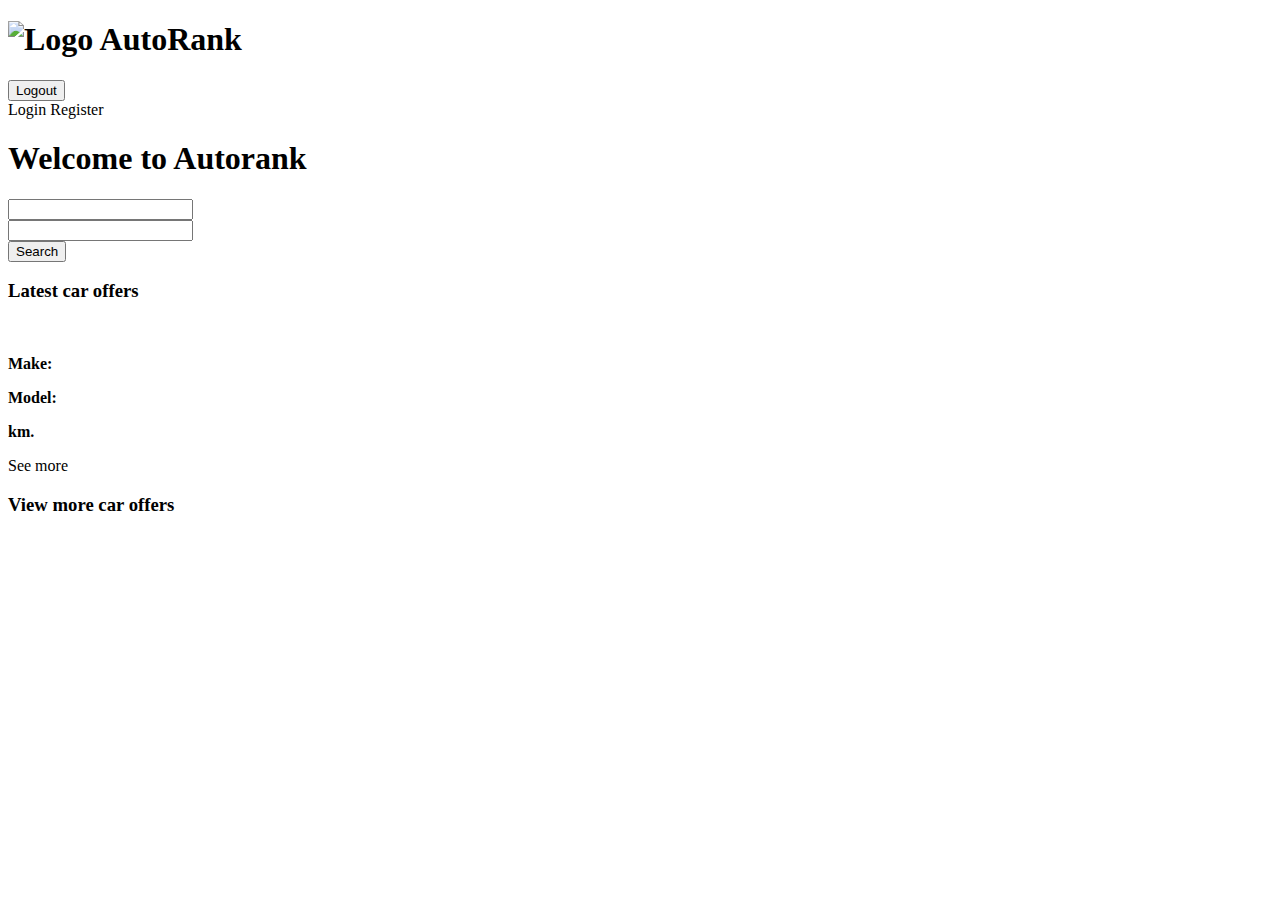
<file: src/main/resources/templates/index.html>
<!DOCTYPE html>
<html lang="en" xmlns:th="http://www.thymeleaf.org" xmlns:sec="http://www.thymeleaf.org/extras/spring-security">
<head>
    <meta charset="UTF-8">
    <meta http-equiv="X-UA-Compatible" content="IE=edge">
    <meta name="viewport" content="width=device-width, initial-scale=1.0">
    <link href="https://cdn.jsdelivr.net/npm/bootstrap@5.0.0-beta3/dist/css/bootstrap.min.css" rel="stylesheet"
          integrity="sha384-eOJMYsd53ii+scO/bJGFsiCZc+5NDVN2yr8+0RDqr0Ql0h+rP48ckxlpbzKgwra6" crossorigin="anonymous">
    <link th:href="@{/css/style.css}" rel="stylesheet" type="text/css">
    <!-- Fonts and Icons -->
    <link th:href="@{/assets/fontawesome-free/css/all.min.css}" rel="stylesheet" type="text/css">
    <title>Autorank</title>
</head>
<body class="home">
    <nav class="row m-0 p-0 g-0 px-4 py-2">
        <h1 class="col-auto m-0 p-0 d-flex align-items-center">
            <a th:href="@{/}" class="d-inline-flex justify-content-center align-items-center">
                <img th:src="@{/img/logo.svg}" width="50" alt="Logo">
                <span class="ps-4">Auto<b>Rank</b></span>
            </a>
        </h1>
        <div class="col d-flex justify-content-end align-items-stretch">
            <div sec:authorize="isAuthenticated()" class="d-flex justify-content-center align-items-center">
                <a th:href="@{/car/register}" th:text="'Register a vehicle'"></a>
                <form th:action="@{/logout}" method="post">
                    <button type="submit" class="btn btn-lg btn-danger">Logout</button>
                </form>
            </div>
            <div sec:authorize="isAnonymous()" class="d-flex justify-content-center align-items-center">
                <a th:href="@{/login}">Login</a>
                <a th:href="@{/register}">Register</a>
            </div>
        </div>
    </nav>
    <header class="row m-0 g-0 p-0">
        <div class="col-5 m-auto">
            <h1 th:text="${welcome}" class="fancy-title m-0 p-0">Welcome to Autorank</h1>
            <form th:action="@{/search}" method="get" class="header-form">
                <div class="mb-3">
                    <input type="text" class="form-control" name="make" th:placeholder="'Make'">
                </div>
                <div class="mb-3">
                    <input type="text" class="form-control" name="model" th:placeholder="'Model'">
                </div>
                <div class="d-flex justify-content-center">
                    <button type="submit" class="btn btn-lg action-btn col-5">Search</button>
                </div>
            </form>
            <div class="body-category-wrapper">
                <div th:each="bodyType : ${bodyTypes}" class="body-category">
                    <a th:href="@{/car/category/{category_id}(category_id=${bodyType.name()})}" th:text="${bodyType.toString()}"></a>
                </div>
            </div>
        </div>
    </header>
    <main>
        <h3 class="text-center main-title">Latest car offers</h3>
        <div class="latest-offers">
            <div th:each="offer : ${topOffers}" class="latest-car-offer">
                <h3 class="m-0" th:text="${offer.getTitle()}"></h3>
                <div class="ratio ratio-16x9">
                    <img th:unless="${#lists.isEmpty(offer.getPhotos())}" th:src="@{car_image/{image}(image=${offer.getPhotos().get(0).getPhoto()})}">
                </div>
                <p class="price-label-wrapper">
                    <span class="price-label" th:text="${offer.getPrice()} + ' $'"></span>
                </p>
                <div class="offer-details d-flex justify-content-between">
                    <p clas="mb-3">
                        <b>Make: </b><span th:text="${offer.getMake()}"></span>
                    </p>
                    <p class="mb-3">
                        <b>Model: </b><span th:text="${offer.getModel()}"></span>
                    </p>
                    <p class="mb-3">
                        <span th:text="${offer.getMileage()}"></span><b>km.</b>
                    </p>
                </div>
                <p class="px-3" th:text="'Published at: ' + ${offer.getPublishedAt()}"></p>
                <div class="text-center py-4">
                    <a th:href="@{/car/{car_id}(car_id=${offer.getId()})}" th:text="'See more'" class="btn btn-lg action-btn">See more</a>
                </div>
            </div>
        </div>
        <div>
            <h3 class="text-center main-title">View more car offers</h3>
            <div>
                <a th:href="@{/cars}" th:text="'View car listings'" class="btn btn-lg action-btn"></a>
            </div>
        </div>
    </main>
</body>
</html>
</file>
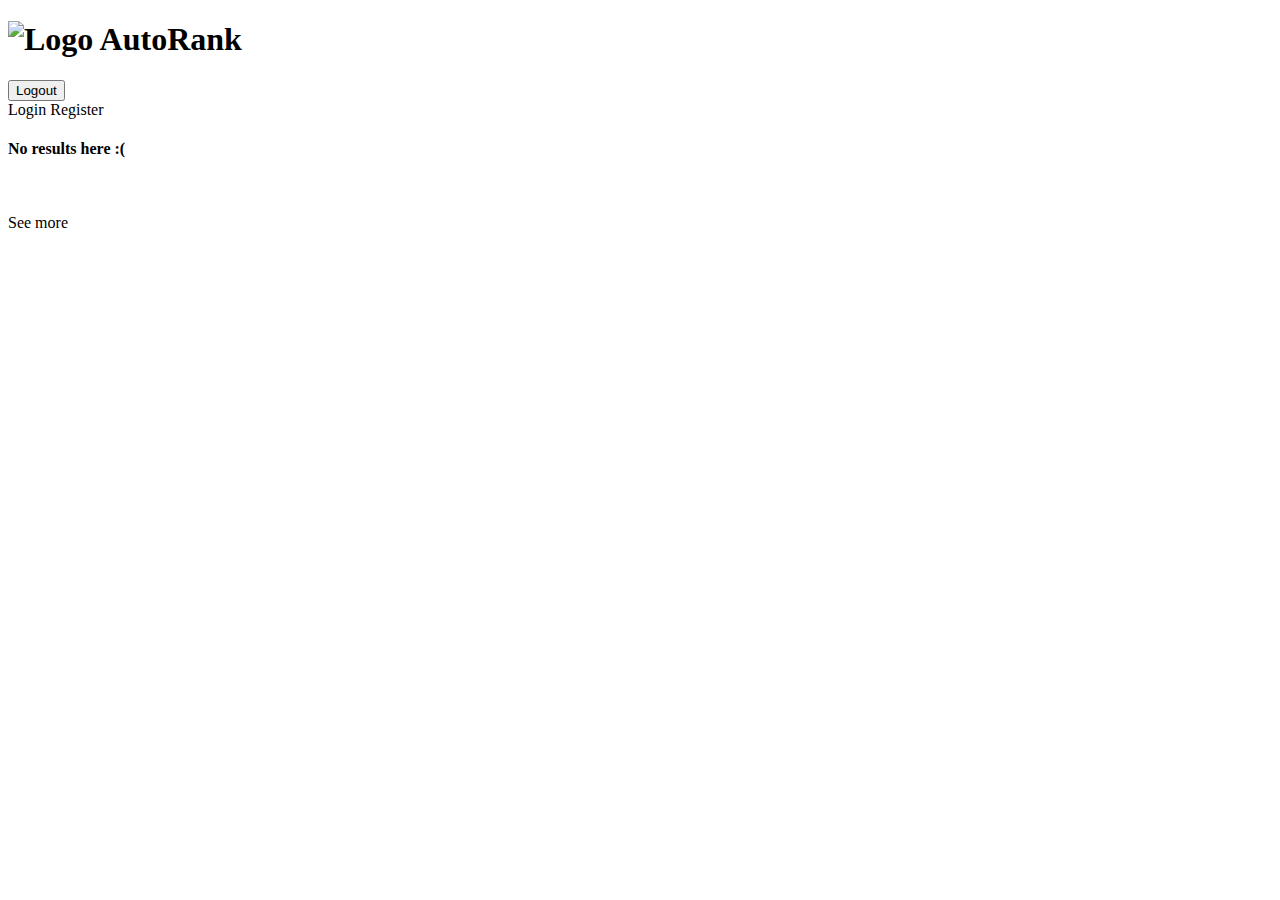
<file: src/main/resources/templates/body-category.html>
<!DOCTYPE html>
<html lang="en" xmlns:th="http://www.thymeleaf.org" xmlns:sec="http://www.thymeleaf.org/extras/spring-security">
<head>
    <meta charset="UTF-8">
    <meta http-equiv="X-UA-Compatible" content="IE=edge">
    <meta name="viewport" content="width=device-width, initial-scale=1.0">
    <link href="https://cdn.jsdelivr.net/npm/bootstrap@5.0.0-beta3/dist/css/bootstrap.min.css" rel="stylesheet"
          integrity="sha384-eOJMYsd53ii+scO/bJGFsiCZc+5NDVN2yr8+0RDqr0Ql0h+rP48ckxlpbzKgwra6" crossorigin="anonymous">
    <link th:href="@{/css/style.css}" rel="stylesheet" type="text/css">
    <!-- Fonts and Icons -->
    <link th:href="@{/assets/fontawesome-free/css/all.min.css}" rel="stylesheet" type="text/css">
    <title>Autorank</title>
</head>
<body>
    <nav class="row m-0 p-0 g-0 px-4 py-2">
        <h1 class="col-auto m-0 p-0 d-flex align-items-center">
            <a th:href="@{/}" class="d-inline-flex justify-content-center align-items-center">
                <img th:src="@{/img/logo.svg}" width="50" alt="Logo">
                <span class="ps-4">Auto<b>Rank</b></span>
            </a>
        </h1>
        <div class="col d-flex justify-content-end align-items-stretch">
            <div sec:authorize="isAuthenticated()" class="d-flex justify-content-center align-items-center">
                <a th:href="@{/car/register}" th:text="'Register a vehicle'"></a>
                <a th:href="@{/car/user-all}" th:text="'Mine offers'"></a>
                <form th:action="@{/logout}" method="post">
                    <button type="submit" class="btn btn-lg btn-danger">Logout</button>
                </form>
            </div>
            <div sec:authorize="isAnonymous()" class="d-flex justify-content-center align-items-center">
                <a th:href="@{/login}">Login</a>
                <a th:href="@{/register}">Register</a>
            </div>
        </div>
    </nav>
    <main class="listings">
        <h3 th:text="'Category: ' + ${categoryType}" class="text-center main-title"></h3>
        <h4 th:if="${#lists.isEmpty(offers)}">No results here :(</h4>
        <div th:each="offer : ${offers}" class="car-offer">
            <h2 th:text="${offer.getTitle()}"></h2>
            <div class="images-wrapper">
                <h5 th:if="${#lists.isEmpty(offer.getPhotos())}" th:text="'This offer has no photos'"></h5>
                <img th:each="photo : ${offer.getPhotos()}" th:src="@{/car_image/{image}(image=${photo.getPhoto()})}" style="width: 20%;">
            </div>
            <div class="d-flex flex-wrap justify-content-between p-3">
                <p th:text="${offer.getBody()}"></p>
                <p th:text="${offer.getEcoCategory()}"></p>
                <p th:text="${offer.getFuel()}"></p>
                <p th:text="${offer.getGearbox()}"></p>
                <p th:text="${offer.getMake()}"></p>
                <p th:text="${offer.getModel()}"></p>
                <p th:text="${offer.getPower()} + 'hp'"></p>
                <p th:text="${offer.getPrice()} + '$'"></p>
                <p th:text="'Seller: ' + ${offer.getUser().getFullname()}"></p>
                <p th:text="'Mileage: ' + ${offer.getMileage()}"></p>
            </div>
            <p class="px-3" th:text="'Published at: ' + ${offer.getPublishedAt()}"></p>
            <a th:href="@{/car/{car_id}(car_id=${offer.getId()})}" th:text="'See more'" class="btn btn-lg action-btn">See more</a>
        </div>
    </main>
</body>
</html>
</file>
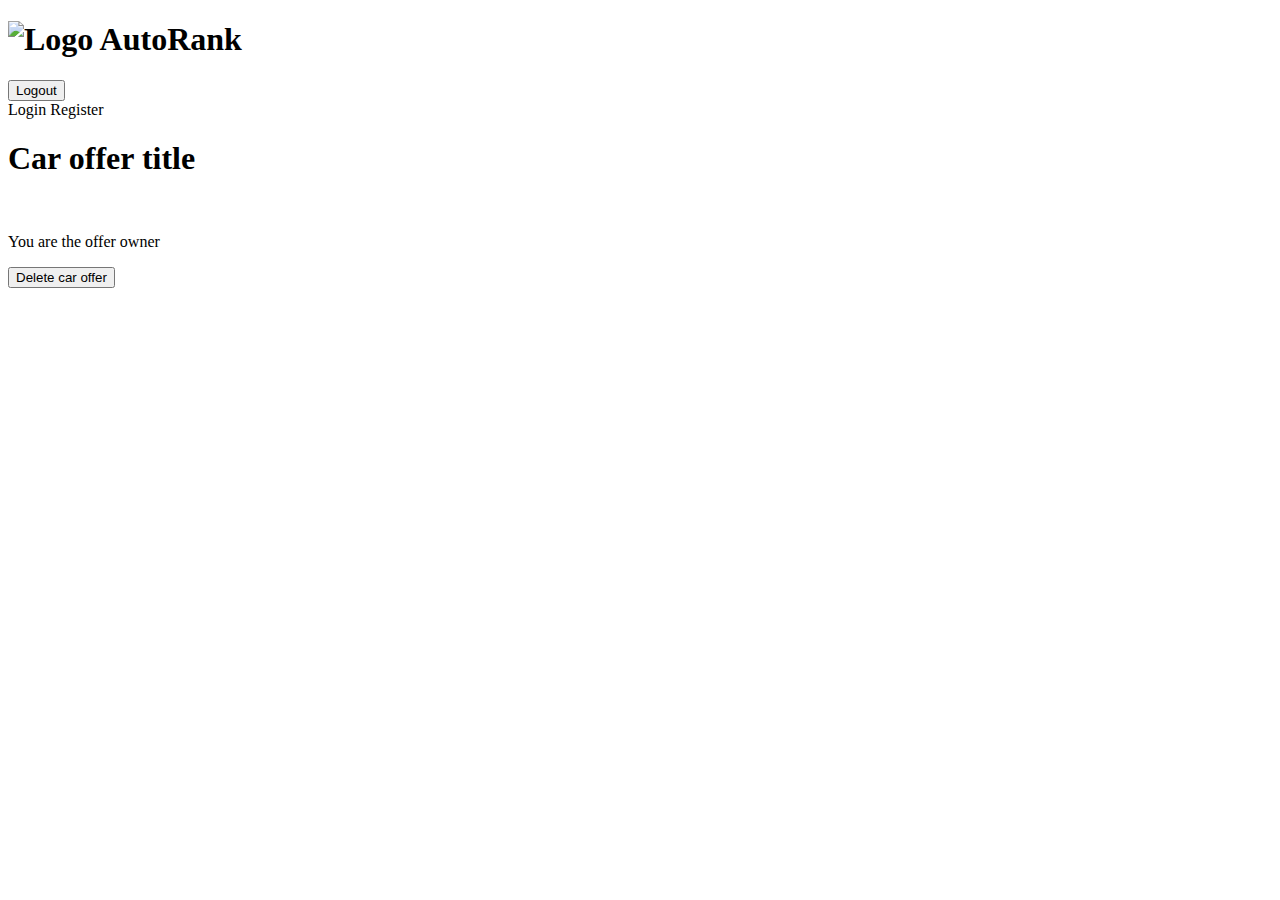
<file: src/main/resources/templates/car.html>
<!DOCTYPE html>
<html lang="en" xmlns:th="http://www.thymeleaf.org" xmlns:sec="http://www.thymeleaf.org/extras/spring-security">
<head>
    <meta charset="UTF-8">
    <meta http-equiv="X-UA-Compatible" content="IE=edge">
    <meta name="viewport" content="width=device-width, initial-scale=1.0">
    <link href="https://cdn.jsdelivr.net/npm/bootstrap@5.0.0-beta3/dist/css/bootstrap.min.css" rel="stylesheet"
          integrity="sha384-eOJMYsd53ii+scO/bJGFsiCZc+5NDVN2yr8+0RDqr0Ql0h+rP48ckxlpbzKgwra6" crossorigin="anonymous">
    <link th:href="@{/css/style.css}" rel="stylesheet" type="text/css">
    <!-- Fonts and Icons -->
    <link th:href="@{/assets/fontawesome-free/css/all.min.css}" rel="stylesheet" type="text/css">
    <title>Autorank</title>
</head>
<body>
    <nav class="row m-0 p-0 g-0 px-4 py-2">
        <h1 class="col-auto m-0 p-0 d-flex align-items-center">
            <a th:href="@{/}" class="d-inline-flex justify-content-center align-items-center">
                <img th:src="@{/img/logo.svg}" width="50" alt="Logo">
                <span class="ps-4">Auto<b>Rank</b></span>
            </a>
        </h1>
        <div class="col d-flex justify-content-end align-items-stretch">
            <div sec:authorize="isAuthenticated()" class="d-flex justify-content-center align-items-center">
                <a th:href="@{/car/register}" th:text="'Register a vehicle'"></a>
                <a th:href="@{/car/user-all}" th:text="'Mine offers'"></a>
                <form th:action="@{/logout}" method="post">
                    <button type="submit" class="btn btn-lg btn-danger">Logout</button>
                </form>
            </div>
            <div sec:authorize="isAnonymous()" class="d-flex justify-content-center align-items-center">
                <a th:href="@{/login}">Login</a>
                <a th:href="@{/register}">Register</a>
            </div>
        </div>
    </nav>
    <main>
        <div class="car-offer">
            <h1 th:text="${offer.getTitle()}">Car offer title</h1>
            <p class="price-label-wrapper">
                <span class="price-label" th:text="${offer.getPrice()} + ' $'"></span>
            </p>
            <div class="images-wrapper">
                <h5 th:if="${#lists.isEmpty(offer.getPhotos())}" th:text="'This offer has no photos'"></h5>
                <img th:each="photo : ${offer.getPhotos()}" th:src="@{/car_image/{image}(image=${photo.getPhoto()})}" style="width: 20%;">
            </div>
            <div class="d-flex flex-wrap justify-content-between p-3">
                <p th:text="${offer.getBody()}"></p>
                <p th:text="${offer.getEcoCategory()}"></p>
                <p th:text="${offer.getFuel()}"></p>
                <p th:text="${offer.getGearbox()}"></p>
                <p th:text="${offer.getMake()}"></p>
                <p th:text="${offer.getModel()}"></p>
                <p th:text="${offer.getPower()} + 'hp'"></p>
                <p th:text="${offer.getPrice()} + '$'"></p>
                <p th:text="'Seller: ' + ${offer.getUser().getFullname()}"></p>
                <p th:text="'Mileage: ' + ${offer.getMileage()}"></p>
            </div>
            <div>
                <p th:text="'Seller Email: ' + ${offer.getUser().getEmail()}"></p>
                <p th:text="'Seller Phone number: ' + ${offer.getUser().getPhoneNumber()}"></p>
            </div>
            <p class="px-3" th:text="'Published at: ' + ${offer.getPublishedAt()}"></p>
            <div th:if="${isOwner}" class="d-flex justify-content-between align-items-center">
                <p>You are the offer owner</p>
                <a class="btn btn-lg btn-primary" th:href="@{/car/edit/{car_id}(car_id=${offer.getId()})}" th:text="'Edit'"></a>
                <form th:action="@{/car/delete/{car_id}(car_id=${offer.getId()})}" th:object="${offer}" method="post">
                    <button type="submit" class="btn btn-lg btn-danger">Delete car offer</button>
                </form>
            </div>
        </div>
    </main>
</body>
</html>
</file>
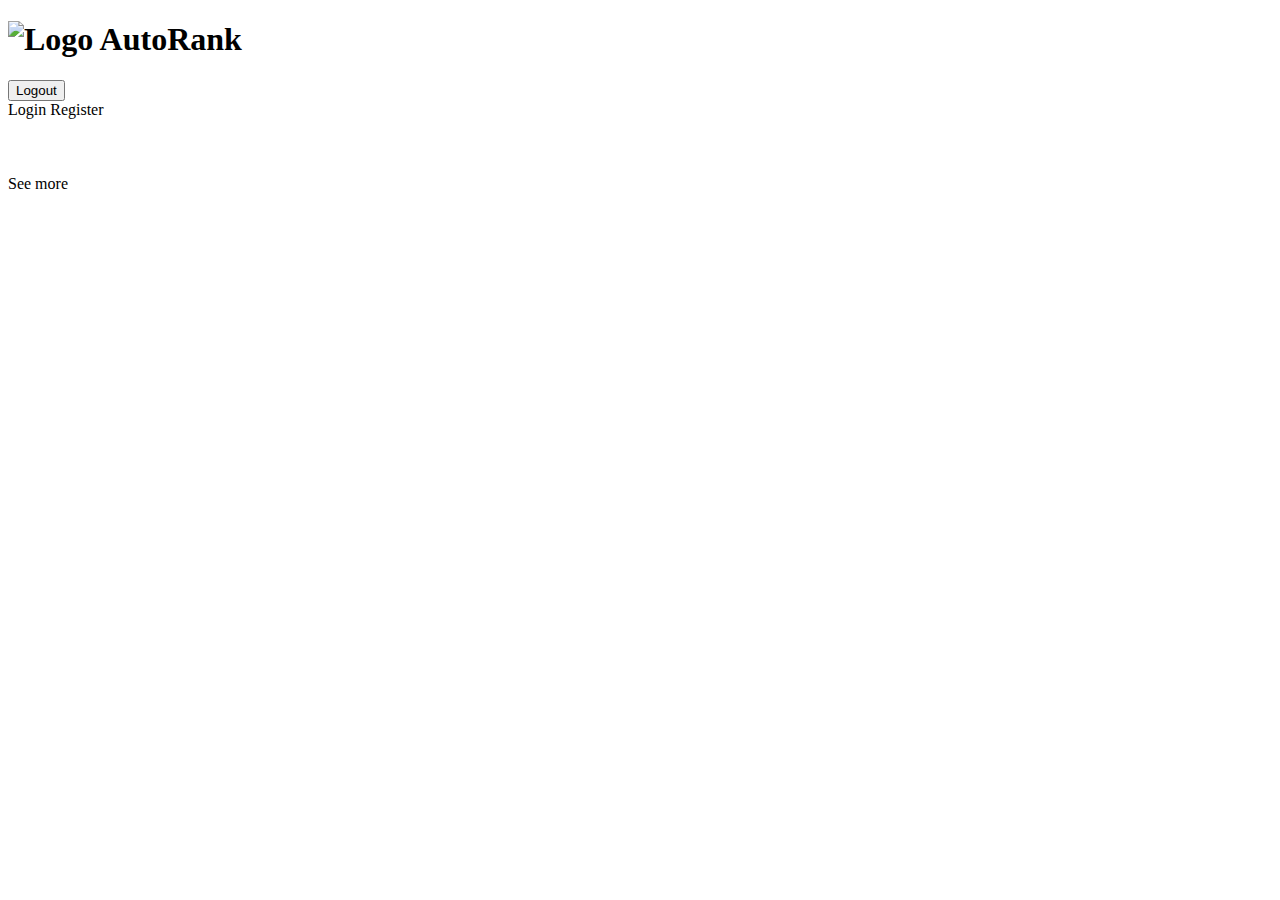
<file: src/main/resources/templates/cars.html>
<!DOCTYPE html>
<html lang="en" xmlns:th="http://www.thymeleaf.org" xmlns:sec="http://www.thymeleaf.org/extras/spring-security">
<head>
    <meta charset="UTF-8">
    <meta http-equiv="X-UA-Compatible" content="IE=edge">
    <meta name="viewport" content="width=device-width, initial-scale=1.0">
    <link href="https://cdn.jsdelivr.net/npm/bootstrap@5.0.0-beta3/dist/css/bootstrap.min.css" rel="stylesheet"
          integrity="sha384-eOJMYsd53ii+scO/bJGFsiCZc+5NDVN2yr8+0RDqr0Ql0h+rP48ckxlpbzKgwra6" crossorigin="anonymous">
    <link th:href="@{/css/style.css}" rel="stylesheet" type="text/css">
    <!-- Fonts and Icons -->
    <link th:href="@{/assets/fontawesome-free/css/all.min.css}" rel="stylesheet" type="text/css">
    <title>Autorank</title>
</head>
<body>
    <nav class="row m-0 p-0 g-0 px-4 py-2">
        <h1 class="col-auto m-0 p-0 d-flex align-items-center">
            <a th:href="@{/}" class="d-inline-flex justify-content-center align-items-center">
                <img th:src="@{/img/logo.svg}" width="50" alt="Logo">
                <span class="ps-4">Auto<b>Rank</b></span>
            </a>
        </h1>
        <div class="col d-flex justify-content-end align-items-stretch">
            <div sec:authorize="isAuthenticated()" class="d-flex justify-content-center align-items-center">
                <a th:href="@{/car/register}" th:text="'Register a vehicle'"></a>
                <a th:href="@{/car/user-all}" th:text="'Mine offers'"></a>
                <form th:action="@{/logout}" method="post">
                    <button type="submit" class="btn btn-lg btn-danger">Logout</button>
                </form>
            </div>
            <div sec:authorize="isAnonymous()" class="d-flex justify-content-center align-items-center">
                <a th:href="@{/login}">Login</a>
                <a th:href="@{/register}">Register</a>
            </div>
        </div>
    </nav>
    <main class="listings">
        <div th:each="offer : ${carOffers}" class="car-offer">
            <h2 th:text="${offer.getTitle()}"></h2>
            <div class="images-wrapper">
                <h5 th:if="${#lists.isEmpty(offer.getPhotos())}" th:text="'This offer has no photos'"></h5>
                <img th:each="photo : ${offer.getPhotos()}" th:src="@{/car_image/{image}(image=${photo.getPhoto()})}" style="width: 20%;">
            </div>
            <div class="d-flex flex-wrap justify-content-between p-3">
                <p th:text="${offer.getBody()}"></p>
                <p th:text="${offer.getEcoCategory()}"></p>
                <p th:text="${offer.getFuel()}"></p>
                <p th:text="${offer.getGearbox()}"></p>
                <p th:text="${offer.getMake()}"></p>
                <p th:text="${offer.getModel()}"></p>
                <p th:text="${offer.getPower()} + 'hp'"></p>
                <p th:text="${offer.getPrice()} + '$'"></p>
                <p th:text="'Seller: ' + ${offer.getUser().getFullname()}"></p>
                <p th:text="'Mileage: ' + ${offer.getMileage()}"></p>
            </div>
            <p class="px-3" th:text="'Published at: ' + ${offer.getPublishedAt()}"></p>
            <a th:href="@{/car/{car_id}(car_id=${offer.getId()})}" th:text="'See more'" class="btn btn-lg action-btn">See more</a>
        </div>
    </main>
</body>
</html>
</file>
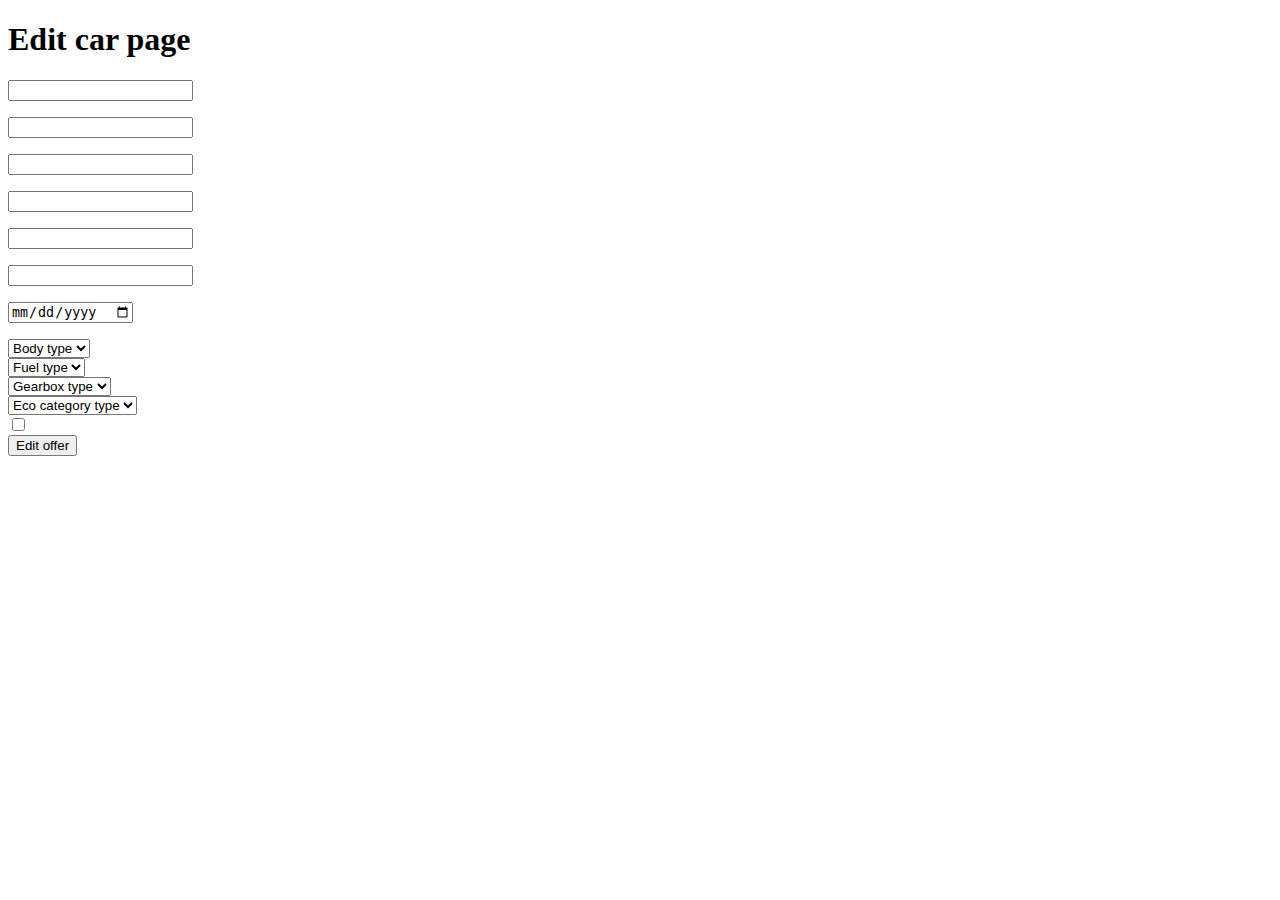
<file: src/main/resources/templates/edit-car.html>
<!DOCTYPE html>
<html lang="en" xmlns:th="http://www.thymeleaf.org" xmlns:sec="http://www.thymeleaf.org/extras/spring-security">
<head>
    <meta charset="UTF-8">
    <meta http-equiv="X-UA-Compatible" content="IE=edge">
    <meta name="viewport" content="width=device-width, initial-scale=1.0">
    <link href="https://cdn.jsdelivr.net/npm/bootstrap@5.0.0-beta3/dist/css/bootstrap.min.css" rel="stylesheet"
          integrity="sha384-eOJMYsd53ii+scO/bJGFsiCZc+5NDVN2yr8+0RDqr0Ql0h+rP48ckxlpbzKgwra6" crossorigin="anonymous">
    <link th:href="@{/css/style.css}" rel="stylesheet" type="text/css">
    <!-- Fonts and Icons -->
    <link th:href="@{/assets/fontawesome-free/css/all.min.css}" rel="stylesheet" type="text/css">
    <title>Autorank</title>
    <style>
        .error{
            color: red;
        }
    </style>
</head>
<body class="py-4">
    <h1 class="text-center mb-3">Edit car page</h1>
    <form th:action="@{/car/edit/{car_id}(car_id=${id})}" th:object="${offer}" method="post" class="col-5 m-auto">
        <div class="mb-3">
            <input type="text" th:field="*{title}" th:placeholder="'Car offer title'" class="form-control">
            <p th:if="${#fields.hasErrors('title')}" th:errors="*{title}" class="error"></p>
        </div>
        <div class="mb-3">
            <input type="text" th:field="*{make}" th:placeholder="'Car make'" class="form-control">
            <p th:if="${#fields.hasErrors('make')}" th:errors="*{make}" class="error"></p>
        </div>
        <div class="mb-3">
            <input type="text" th:field="*{model}" th:placeholder="'Car model'" class="form-control">
            <p th:if="${#fields.hasErrors('model')}" th:errors="*{model}" class="error"></p>
        </div>
        <div class="mb-3">
            <input type="number" th:field="*{price}" th:placeholder="'Car price'" min="0" step="0.01" class="form-control">
            <p th:if="${#fields.hasErrors('price')}" th:errors="*{price}" class="error"></p>
        </div>
        <div class="mb-3">
            <input type="number" th:field="*{power}" th:placeholder="'Car HP'" min="0" step="1" class="form-control">
            <p th:if="${#fields.hasErrors('power')}" th:errors="*{power}" class="error"></p>
        </div>
        <div class="mb-3">
            <input type="number" th:field="*{mileage}" th:placeholder="'Car mileage'" min="0" step="1" class="form-control">
            <p th:if="${#fields.hasErrors('mileage')}" th:errors="*{mileage}" class="error"></p>
        </div>
        <div class="mb-3">
            <input type="date" th:field="*{productionYear}" th:placeholder="'Car production date'" class="form-control">
            <p th:if="${#fields.hasErrors('productionYear')}" th:errors="*{productionYear}" class="error"></p>
        </div>
        <div class="mb-3">
            <label th:text="'Body type'"></label>
            <select th:field="*{body}" class="form-select">
                <option th:each="bodyType : ${offer.getBodyTypes()}" th:text="${bodyType.toString()}" th:value="${bodyType.name()}" th:selected="${bodyType.name() == offer.getBody().name()}">Body type</option>
            </select>
        </div>
        <div class="mb-3">
            <label th:text="'Fuel type'"></label>
            <select th:field="*{fuel}" class="form-select">
                <option th:each="fuelType : ${offer.getFuelTypes()}" th:text="${fuelType.toString()}" th:value="${fuelType.name()}" th:selected="${fuelType.name() == offer.getFuel().name()}">Fuel type</option>
            </select>
        </div>
        <div class="mb-3">
            <label th:text="'Gearbox type'"></label>
            <select th:field="*{gearbox}" class="form-select">
                <option th:each="gearboxType : ${offer.getGearboxTypes()}" th:text="${gearboxType.toString()}" th:value="${gearboxType.name()}" th:selected="${gearboxType.name() == offer.getGearbox().name()}">Gearbox type</option>
            </select>
        </div>
        <div class="mb-3">
            <label th:text="'Eco category'"></label>
            <select th:field="*{ecoCategory}" class="form-select">
                <option th:each="ecoCategoryType : ${offer.getEcoCategories()}" th:text="${ecoCategoryType.toString()}" th:value="${ecoCategoryType.name()}" th:selected="${ecoCategoryType.name() == offer.getEcoCategory().name()}">Eco category type</option>
            </select>
        </div>
        <div class="mb-3">
            <label th:text="'Is registered'"></label>
            <input type="checkbox" th:field="*{registered}" th:value="true">
        </div>
        <button type="submit" class="btn btn-lg btn-primary">Edit offer</button>
    </form>
</body>
</html>
</file>
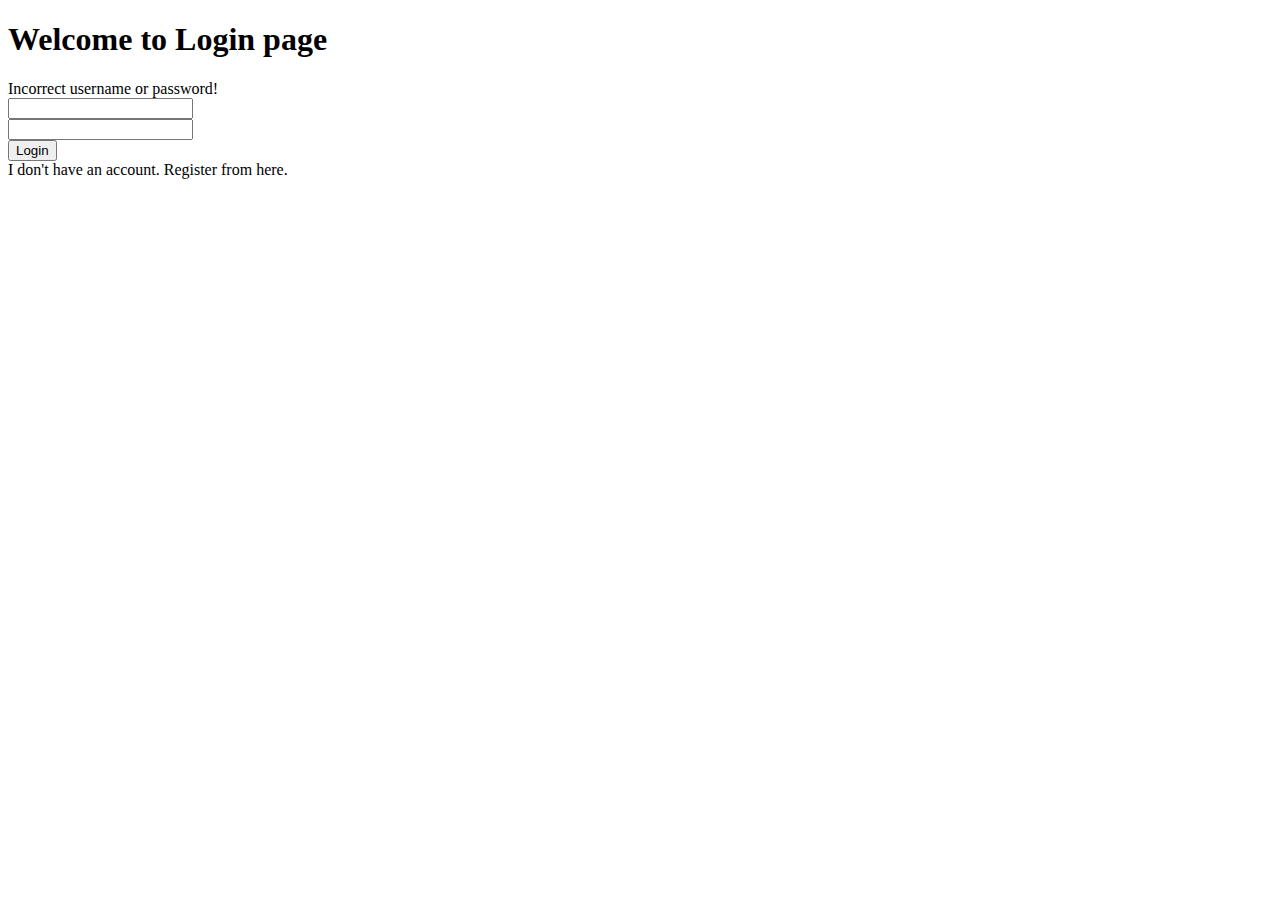
<file: src/main/resources/templates/login.html>
<!DOCTYPE html>
<html lang="en" xmlns:th="http://www.thymeleaf.org">
<head>
    <meta charset="UTF-8">
    <meta http-equiv="X-UA-Compatible" content="IE=edge">
    <meta name="viewport" content="width=device-width, initial-scale=1.0">
    <link href="https://cdn.jsdelivr.net/npm/bootstrap@5.0.0-beta3/dist/css/bootstrap.min.css" rel="stylesheet"
          integrity="sha384-eOJMYsd53ii+scO/bJGFsiCZc+5NDVN2yr8+0RDqr0Ql0h+rP48ckxlpbzKgwra6" crossorigin="anonymous">
    <link th:href="@{/css/style.css}" rel="stylesheet" type="text/css">
    <!-- Fonts and Icons -->
    <link th:href="@{/assets/fontawesome-free/css/all.min.css}" rel="stylesheet" type="text/css">
    <title>Autorank</title>
</head>
<body class="py-4">
    <h1 class="text-center">Welcome to Login page</h1>
    <form th:action="@{/login}" method="post" class="mt-3 col-6 m-auto">
        <div th:if="${param.error}" class="alert alert-danger" role="alert">
            Incorrect username or password!
        </div>
        <div class="mb-3">
            <input type="text" name="username" th:placeholder="'Username'" class="form-control">
        </div>
        <div class="mb-3">
            <input type="password" name="password" th:placeholder="'Password'" class="form-control">
        </div>
        <div class="mb-3">
            <button type="submit" class="btn btn-primary btn-lg">Login</button>
        </div>
        <a th:href="@{/register}">I don't have an account. Register from here.</a>
    </form>
</body>
</html>
</file>
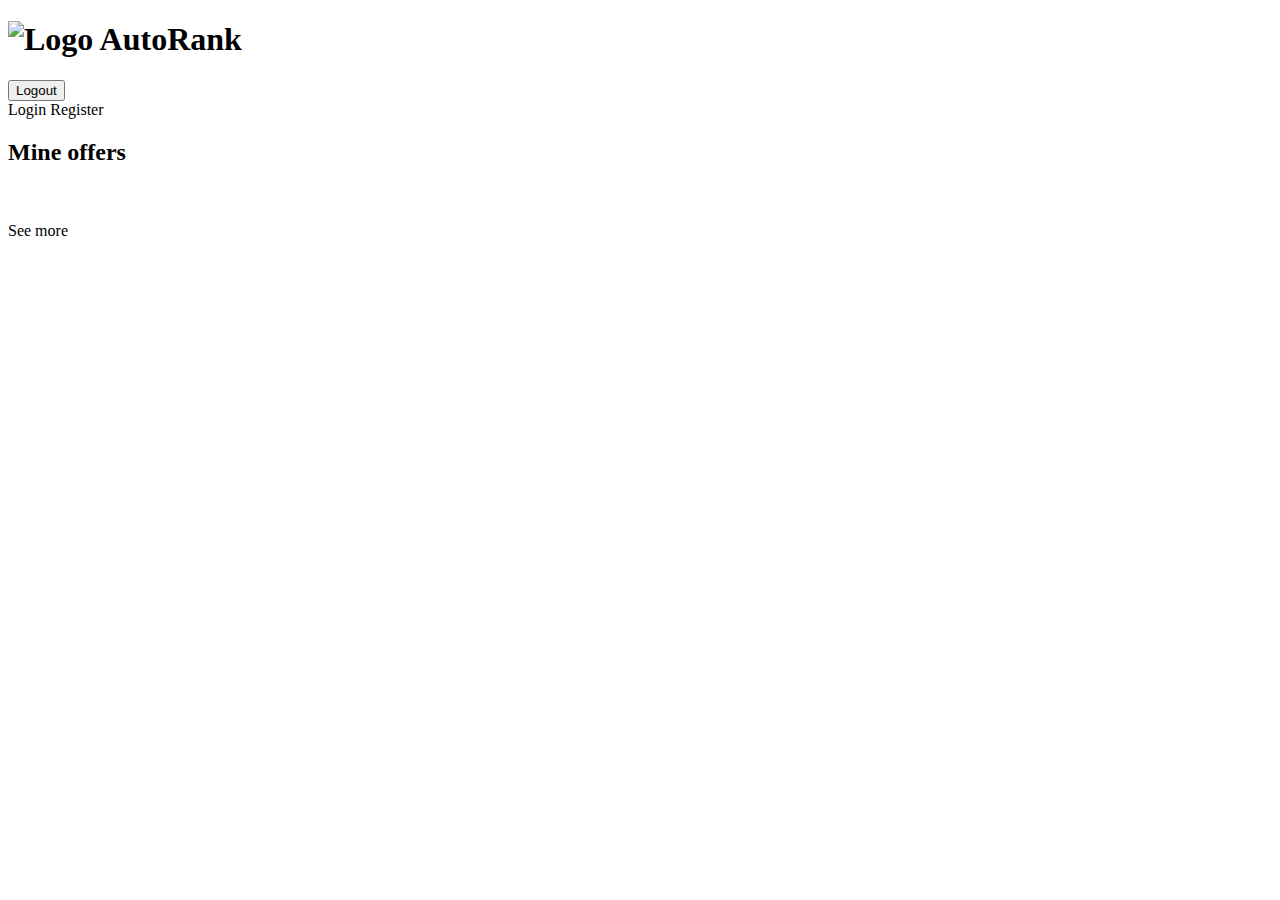
<file: src/main/resources/templates/my-offers.html>
<!DOCTYPE html>
<html lang="en" xmlns:th="http://www.thymeleaf.org" xmlns:sec="http://www.thymeleaf.org/extras/spring-security">
<head>
    <meta charset="UTF-8">
    <meta http-equiv="X-UA-Compatible" content="IE=edge">
    <meta name="viewport" content="width=device-width, initial-scale=1.0">
    <link href="https://cdn.jsdelivr.net/npm/bootstrap@5.0.0-beta3/dist/css/bootstrap.min.css" rel="stylesheet"
          integrity="sha384-eOJMYsd53ii+scO/bJGFsiCZc+5NDVN2yr8+0RDqr0Ql0h+rP48ckxlpbzKgwra6" crossorigin="anonymous">
    <link th:href="@{/css/style.css}" rel="stylesheet" type="text/css">
    <!-- Fonts and Icons -->
    <link th:href="@{/assets/fontawesome-free/css/all.min.css}" rel="stylesheet" type="text/css">
    <title>Autorank</title>
</head>
<body>
    <nav class="row m-0 p-0 g-0 px-4 py-2">
        <h1 class="col-auto m-0 p-0 d-flex align-items-center">
            <a th:href="@{/}" class="d-inline-flex justify-content-center align-items-center">
                <img th:src="@{/img/logo.svg}" width="50" alt="Logo">
                <span class="ps-4">Auto<b>Rank</b></span>
            </a>
        </h1>
        <div class="col d-flex justify-content-end align-items-stretch">
            <div sec:authorize="isAuthenticated()" class="d-flex justify-content-center align-items-center">
                <a th:href="@{/car/register}" th:text="'Register a vehicle'"></a>
                <a th:href="@{/car/user-all}" th:text="'Mine offers'"></a>
                <form th:action="@{/logout}" method="post">
                    <button type="submit" class="btn btn-lg btn-danger">Logout</button>
                </form>
            </div>
            <div sec:authorize="isAnonymous()" class="d-flex justify-content-center align-items-center">
                <a th:href="@{/login}">Login</a>
                <a th:href="@{/register}">Register</a>
            </div>
        </div>
    </nav>
    <main class="listings">
        <h2 class="text-center main-title">Mine offers</h2>
        <p class="text-center" th:if="${#lists.isEmpty(offers)}" th:text="'You have no offers registered'"></p>
        <div th:each="offer : ${offers}" class="car-offer">
            <h2 th:text="${offer.getTitle()}"></h2>
            <div class="images-wrapper">
                <h5 th:if="${#lists.isEmpty(offer.getPhotos())}" th:text="'This offer has no photos'"></h5>
                <img th:each="photo : ${offer.getPhotos()}" th:src="@{/car_image/{image}(image=${photo.getPhoto()})}" style="width: 20%;">
            </div>
            <div class="d-flex flex-wrap justify-content-between p-3">
                <p th:text="${offer.getBody()}"></p>
                <p th:text="${offer.getEcoCategory()}"></p>
                <p th:text="${offer.getFuel()}"></p>
                <p th:text="${offer.getGearbox()}"></p>
                <p th:text="${offer.getMake()}"></p>
                <p th:text="${offer.getModel()}"></p>
                <p th:text="${offer.getPower()} + 'hp'"></p>
                <p th:text="${offer.getPrice()} + '$'"></p>
                <p th:text="'Seller: ' + ${offer.getUser().getFullname()}"></p>
                <p th:text="'Mileage: ' + ${offer.getMileage()}"></p>
            </div>
            <p class="px-3" th:text="'Published at: ' + ${offer.getPublishedAt()}"></p>
            <a th:href="@{/car/{car_id}(car_id=${offer.getId()})}" th:text="'See more'" class="btn btn-lg action-btn">See more</a>
        </div>
    </main>
</body>
</html>
</file>
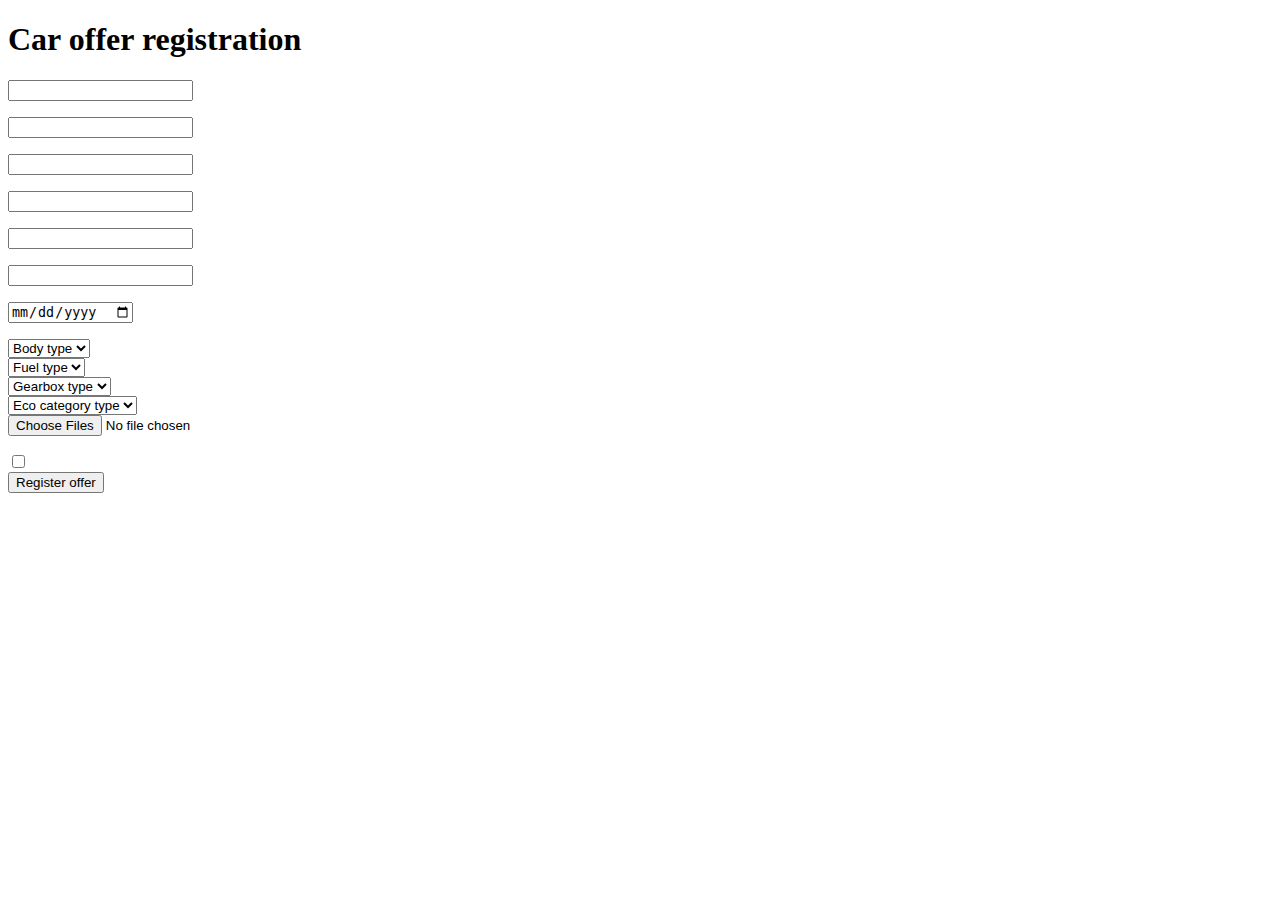
<file: src/main/resources/templates/register-car.html>
<!DOCTYPE html>
<html lang="en" xmlns:th="http://www.thymeleaf.org" xmlns:sec="http://www.thymeleaf.org/extras/spring-security">
<head>
    <meta charset="UTF-8">
    <meta http-equiv="X-UA-Compatible" content="IE=edge">
    <meta name="viewport" content="width=device-width, initial-scale=1.0">
    <link href="https://cdn.jsdelivr.net/npm/bootstrap@5.0.0-beta3/dist/css/bootstrap.min.css" rel="stylesheet"
          integrity="sha384-eOJMYsd53ii+scO/bJGFsiCZc+5NDVN2yr8+0RDqr0Ql0h+rP48ckxlpbzKgwra6" crossorigin="anonymous">
    <link th:href="@{/css/style.css}" rel="stylesheet" type="text/css">
    <!-- Fonts and Icons -->
    <link th:href="@{/assets/fontawesome-free/css/all.min.css}" rel="stylesheet" type="text/css">
    <title>Autorank</title>
    <style>
        .error{
            color: red;
        }
    </style>
</head>
<body class="py-4">
    <h1 class="text-center mb-3">Car offer registration</h1>
    <form method="post" th:action="@{/car/register}" th:object="${offer}" enctype="multipart/form-data" class="col-5 m-auto">
        <div class="mb-3">
            <input type="text" th:field="*{title}" th:placeholder="'Car offer title'" class="form-control">
            <p th:if="${#fields.hasErrors('title')}" th:errors="*{title}" class="error"></p>
        </div>
        <div class="mb-3">
            <input type="text" th:field="*{make}" th:placeholder="'Car make'" class="form-control">
            <p th:if="${#fields.hasErrors('make')}" th:errors="*{make}" class="error"></p>
        </div>
        <div class="mb-3">
            <input type="text" th:field="*{model}" th:placeholder="'Car model'" class="form-control">
            <p th:if="${#fields.hasErrors('model')}" th:errors="*{model}" class="error"></p>
        </div>
        <div class="mb-3">
            <input type="number" th:field="*{price}" th:placeholder="'Car price'" min="0" step="0.01" class="form-control">
            <p th:if="${#fields.hasErrors('price')}" th:errors="*{price}" class="error"></p>
        </div>
        <div class="mb-3">
            <input type="number" th:field="*{power}" th:placeholder="'Car HP'" min="0" step="1" class="form-control">
            <p th:if="${#fields.hasErrors('power')}" th:errors="*{power}" class="error"></p>
        </div>
        <div class="mb-3">
            <input type="number" th:field="*{mileage}" th:placeholder="'Car mileage'" min="0" step="1" class="form-control">
            <p th:if="${#fields.hasErrors('mileage')}" th:errors="*{mileage}" class="error"></p>
        </div>
        <div class="mb-3">
            <input type="date" th:field="*{productionYear}" th:placeholder="'Car production date'" class="form-control">
            <p th:if="${#fields.hasErrors('productionYear')}" th:errors="*{productionYear}" class="error"></p>
        </div>
        <div class="mb-3">
            <label th:text="'Body type'"></label>
            <select th:field="*{body}" class="form-select">
                <option th:each="bodyType : ${offer.getBodyTypes()}" th:text="${bodyType.toString()}" th:value="${bodyType.name()}">Body type</option>
            </select>
        </div>
        <div class="mb-3">
            <label th:text="'Fuel type'"></label>
            <select th:field="*{fuel}" class="form-select">
                <option th:each="fuelType : ${offer.getFuelTypes()}" th:text="${fuelType.toString()}" th:value="${fuelType.name()}">Fuel type</option>
            </select>
        </div>
        <div class="mb-3">
            <label th:text="'Gearbox type'"></label>
            <select th:field="*{gearbox}" class="form-select">
                <option th:each="gearboxType : ${offer.getGearboxTypes()}" th:text="${gearboxType.toString()}" th:value="${gearboxType.name()}">Gearbox type</option>
            </select>
        </div>
        <div class="mb-3">
            <label th:text="'Eco category'"></label>
            <select th:field="*{ecoCategory}" class="form-select">
                <option th:each="ecoCategoryType : ${offer.getEcoCategories()}" th:text="${ecoCategoryType.toString()}" th:value="${ecoCategoryType.name()}">Eco category type</option>
            </select>
        </div>
        <div class="mb-3">
            <label th:text="'Upload images of the vehicle'"></label>
            <input type="file" name="photos" multiple accept="image/*" class="form-control">
            <p th:if="${photosErr}" th:text="${photosErr}" class="error"></p>
        </div>
        <div class="mb-3">
            <label th:text="'Is registered'"></label>
            <input type="checkbox" th:field="*{registered}" th:value="true">
        </div>
        <button type="submit" class="btn btn-lg btn-primary">Register offer</button>
    </form>
</body>
</html>
</file>
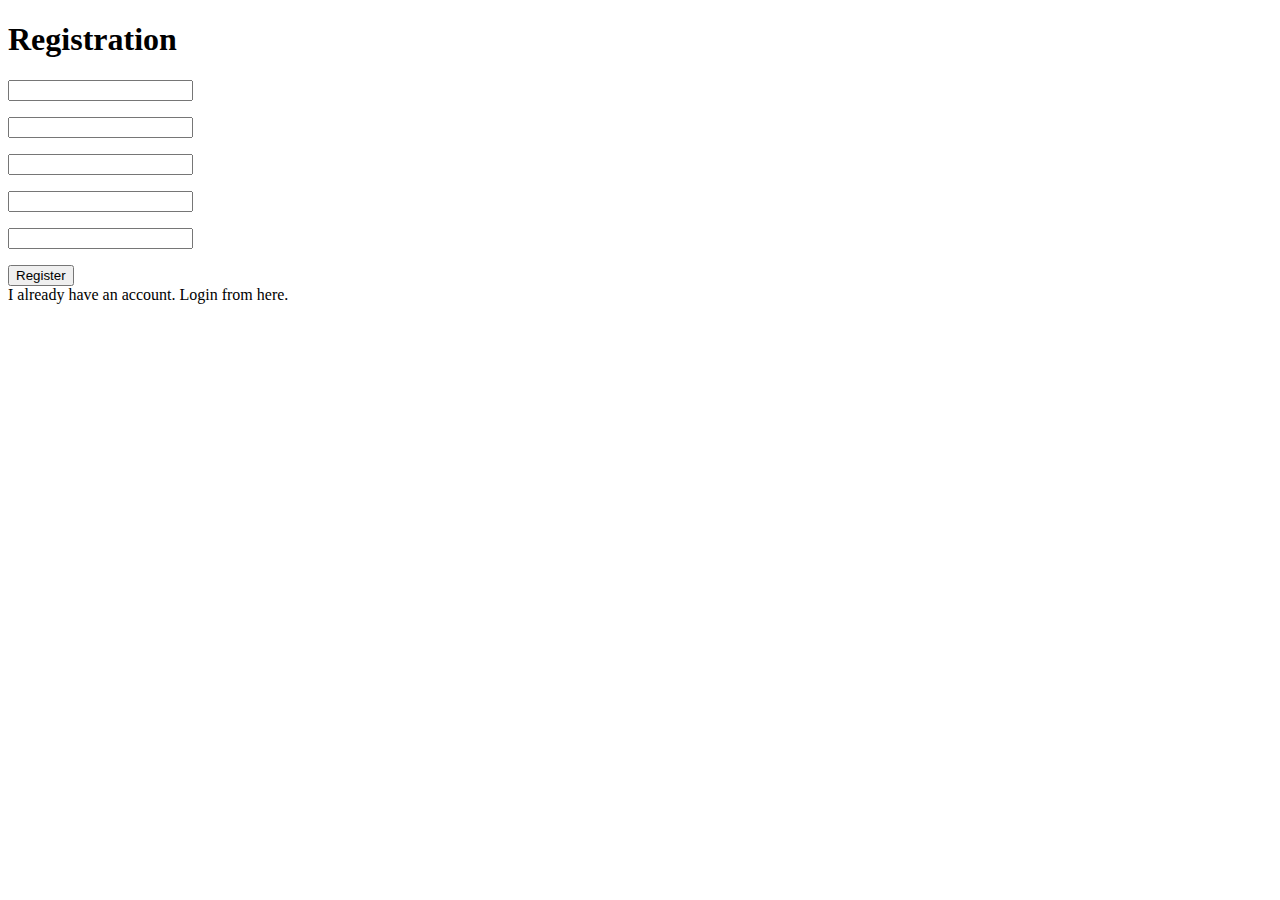
<file: src/main/resources/templates/register-user.html>
<!DOCTYPE html>
<html lang="en" xmlns:th="http://www.thymeleaf.org">
<head>
    <meta charset="UTF-8">
    <meta name="viewport" content="width=device-width, initial-scale=1.0">
    <link href="https://cdn.jsdelivr.net/npm/bootstrap@5.0.0-beta3/dist/css/bootstrap.min.css" rel="stylesheet"
          integrity="sha384-eOJMYsd53ii+scO/bJGFsiCZc+5NDVN2yr8+0RDqr0Ql0h+rP48ckxlpbzKgwra6" crossorigin="anonymous">
    <link th:href="@{/css/style.css}" rel="stylesheet" type="text/css">
    <!-- Fonts and Icons -->
    <link th:href="@{/assets/fontawesome-free/css/all.min.css}" rel="stylesheet" type="text/css">
    <title>Autorank</title>
    <style>
        .error{
            color: red;
        }
    </style>
</head>
<body class="py-4">
    <h1 class="text-center">Registration</h1>
    <form th:action="@{/register}" th:object="${form}" method="post" class="mt-3 col-6 m-auto">
        <p th:if="${userError}" th:text="${userError}" class="alert alert-danger" role="alert"></p>
        <div class="mb-3">
            <input type="text" th:field="*{username}" th:placeholder="'Username'"  class="form-control">
            <p th:if="${#fields.hasErrors('username')}" th:errors="*{username}" class="error"></p>
        </div>
        <div class="mb-3">
            <input type="password" th:field="*{password}" th:placeholder="'Password'"  class="form-control">
            <p th:if="${#fields.hasErrors('password')}" th:errors="*{password}" class="error"></p>
        </div>
        <div class="mb-3">
            <input type="text" th:field="*{fullname}" th:placeholder="'Full name'"  class="form-control">
            <p th:if="${#fields.hasErrors('fullname')}" th:errors="*{fullname}" class="error"></p>
        </div>
        <div class="mb-3">
            <input type="email" th:field="*{email}" th:placeholder="'Email'"  class="form-control">
            <p th:if="${#fields.hasErrors('email')}" th:errors="*{email}" class="error"></p>
        </div>
        <div class="mb-3">
            <input type="text" th:field="*{phone}" th:placeholder="'Phone number'"  class="form-control">
            <p th:if="${#fields.hasErrors('phone')}" th:errors="*{phone}" class="error"></p>
        </div>
        <div class="mb-3">
            <button type="submit" class="btn btn-lg btn-primary">Register</button>
        </div>
        <a th:href="@{/login}">I already have an account. Login from here.</a>
    </form>
</body>
</html>
</file>
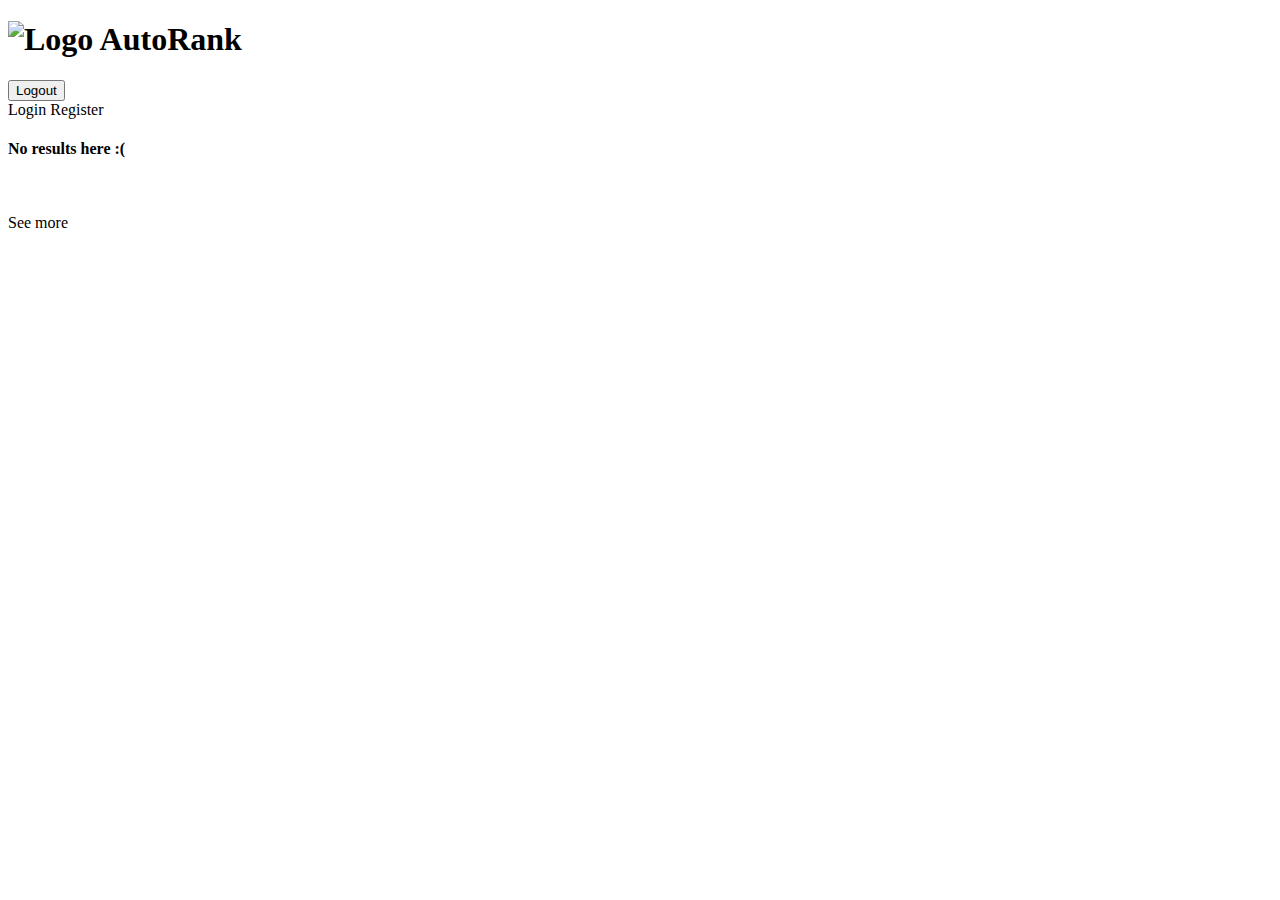
<file: src/main/resources/templates/search-result.html>
<!DOCTYPE html>
<html lang="en" xmlns:th="http://www.thymeleaf.org" xmlns:sec="http://www.thymeleaf.org/extras/spring-security">
<head>
    <meta charset="UTF-8">
    <meta http-equiv="X-UA-Compatible" content="IE=edge">
    <meta name="viewport" content="width=device-width, initial-scale=1.0">
    <link href="https://cdn.jsdelivr.net/npm/bootstrap@5.0.0-beta3/dist/css/bootstrap.min.css" rel="stylesheet"
          integrity="sha384-eOJMYsd53ii+scO/bJGFsiCZc+5NDVN2yr8+0RDqr0Ql0h+rP48ckxlpbzKgwra6" crossorigin="anonymous">
    <link th:href="@{/css/style.css}" rel="stylesheet" type="text/css">
    <!-- Fonts and Icons -->
    <link th:href="@{/assets/fontawesome-free/css/all.min.css}" rel="stylesheet" type="text/css">
    <title>Autorank</title>
</head>
<body>
    <nav class="row m-0 p-0 g-0 px-4 py-2">
        <h1 class="col-auto m-0 p-0 d-flex align-items-center">
            <a th:href="@{/}" class="d-inline-flex justify-content-center align-items-center">
                <img th:src="@{/img/logo.svg}" width="50" alt="Logo">
                <span class="ps-4">Auto<b>Rank</b></span>
            </a>
        </h1>
        <div class="col d-flex justify-content-end align-items-stretch">
            <div sec:authorize="isAuthenticated()" class="d-flex justify-content-center align-items-center">
                <a th:href="@{/car/register}" th:text="'Register a vehicle'"></a>
                <a th:href="@{/car/user-all}" th:text="'Mine offers'"></a>
                <form th:action="@{/logout}" method="post">
                    <button type="submit" class="btn btn-lg btn-danger">Logout</button>
                </form>
            </div>
            <div sec:authorize="isAnonymous()" class="d-flex justify-content-center align-items-center">
                <a th:href="@{/login}">Login</a>
                <a th:href="@{/register}">Register</a>
            </div>
        </div>
    </nav>
    <main class="listings">
        <h4 th:if="${#lists.isEmpty(offers)}">No results here :(</h4>
        <div th:each="offer : ${offers}" class="car-offer">
            <h2 th:text="${offer.getTitle()}"></h2>
            <div class="images-wrapper">
                <h5 th:if="${#lists.isEmpty(offer.getPhotos())}" th:text="'This offer has no photos'"></h5>
                <img th:each="photo : ${offer.getPhotos()}" th:src="@{/car_image/{image}(image=${photo.getPhoto()})}" style="width: 20%;">
            </div>
            <div class="d-flex flex-wrap justify-content-between p-3">
                <p th:text="${offer.getBody()}"></p>
                <p th:text="${offer.getEcoCategory()}"></p>
                <p th:text="${offer.getFuel()}"></p>
                <p th:text="${offer.getGearbox()}"></p>
                <p th:text="${offer.getMake()}"></p>
                <p th:text="${offer.getModel()}"></p>
                <p th:text="${offer.getPower()} + 'hp'"></p>
                <p th:text="${offer.getPrice()} + '$'"></p>
                <p th:text="'Seller: ' + ${offer.getUser().getFullname()}"></p>
                <p th:text="'Mileage: ' + ${offer.getMileage()}"></p>
            </div>
            <p class="px-3" th:text="'Published at: ' + ${offer.getPublishedAt()}"></p>
            <a th:href="@{/car/{car_id}(car_id=${offer.getId()})}" th:text="'See more'" class="btn btn-lg action-btn">See more</a>
        </div>
    </main>
</body>
</html>
</file>
